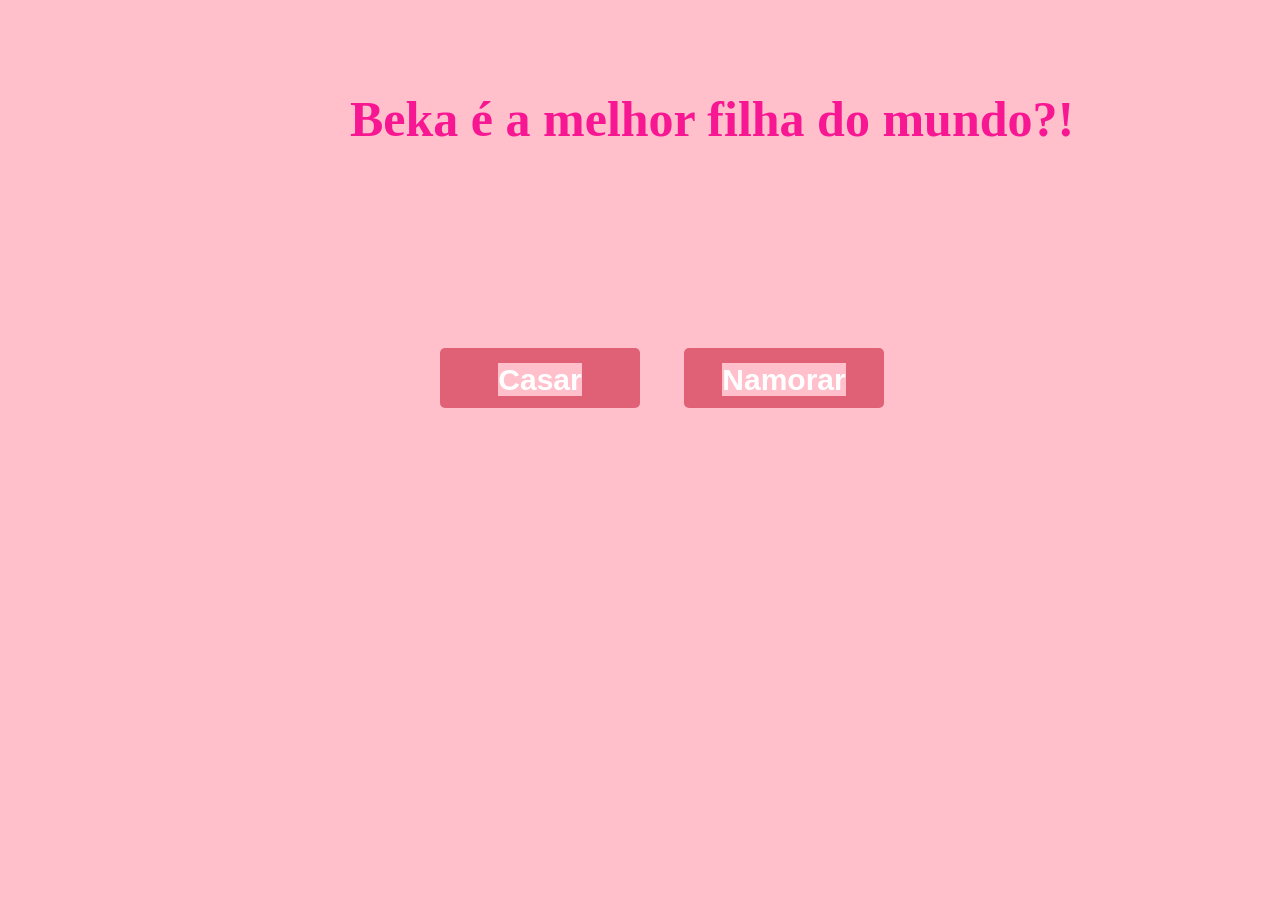
<file: index.html>
<!DOCTYPE html>
<html lang="pt-br">
<head>
    <meta charset="UTF-8">
    <meta name="viewport" content="width=device-width, initial-scale=1.0">
    <title>Beka</title>
    <link rel="stylesheet" href="styles.css">
</head>
<body>
    <h1>Beka é a melhor filha do mundo?!</h1>
    
    <button class="botao-beka">
        <a href="sim.html" target="simbeka">Casar</a>
    </button>
    
    <button class="botao-dois">
        <a href="nao.html" target="naobeka">Namorar</a>
    </button>

    <script src="script.js"></script>
</body>
</html>
</file>
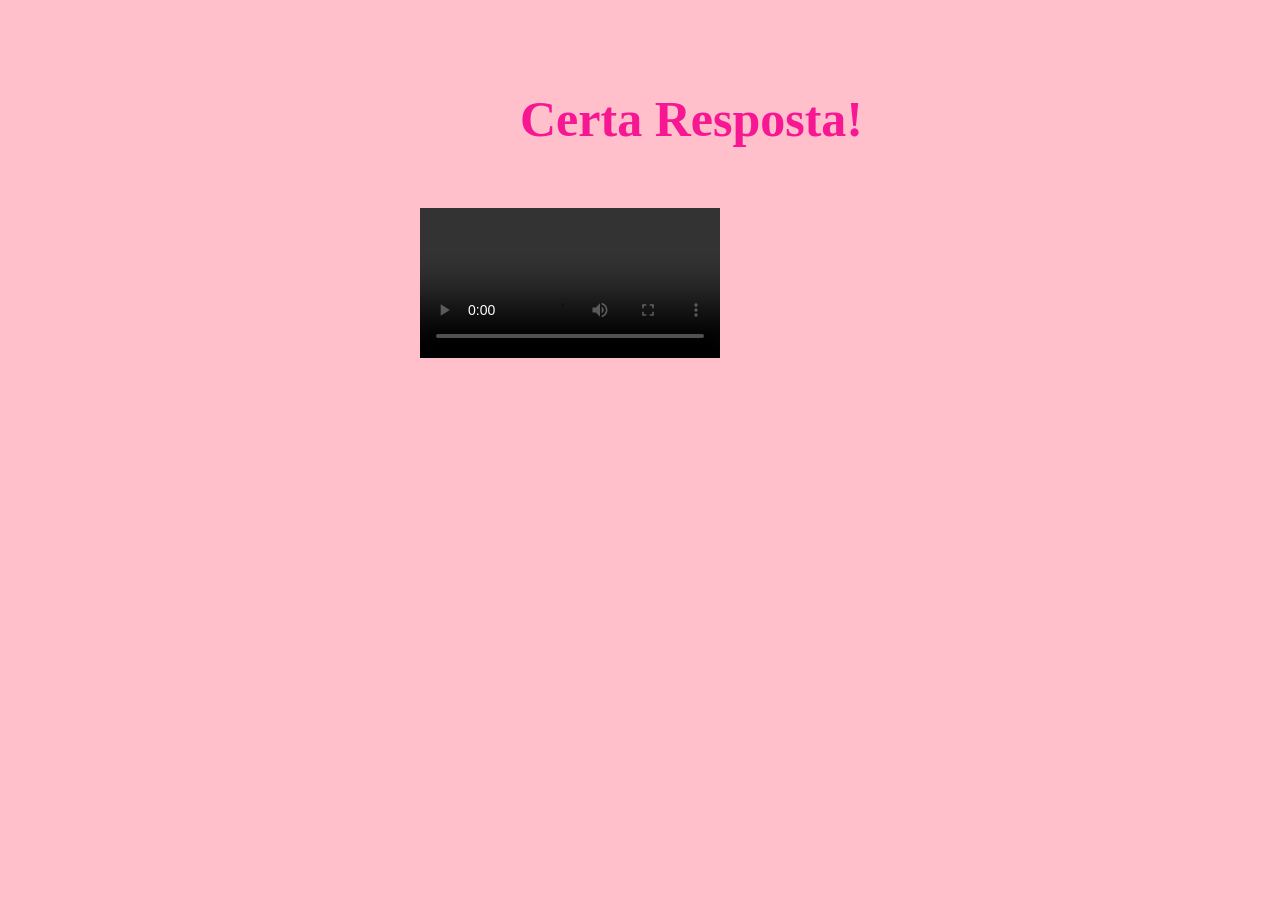
<file: sim.html>
<!DOCTYPE html>
<html lang="pt-br">
    <head>
        <meta charset="UTF-8">
        <meta name="viewport" content="width=device-width, initial-scale=1.0">
        <title>Beka</title>
        <link rel="stylesheet" href="styles2.css">
    </head>

    <body>
        <h1>
            Certa Resposta!
        </h1>

        <video src="Muito Bom - GIF_ mp4.mp4" controls> </video>
    </body>
</file>
<file: styles.css>
* {
    padding: 0;
    margin: 0;
    box-sizing: border-box;
    background-color: pink;
}

h1 {
    color: rgb(248, 23, 147);
    margin-top: 90px;
    margin-left: 350px;
    font-size: 50px;
}

.botao-beka {
    padding: 15px 30px;
    margin-top: 200px;
    margin-left: 440px;
    border: none;
    border-radius: 5px;
    cursor: pointer;
    font-size: 16px;
    text-align: center;
    height: 60px;
    width: 200px;
    background-color: rgb(224, 97, 118);
}

.botao-beka a {
    color: white;
    text-decoration: none;
    font-weight: bold;
    font-size: 30px;
}

.botao-dois {
    padding: 15px 30px;
    margin-top: 200px;
    margin-left: 40px;
    border: none;
    border-radius: 5px;
    cursor: pointer;
    font-size: 16px;
    text-align: center;
    height: 60px;
    width: 200px;
    background-color: rgb(224, 97, 118);
}

.botao-dois a {
    color: white;
    text-decoration: none;
    font-weight: bold;
    font-size: 30px;
}
</file>
<file: styles2.css>
* {
    padding: 0;
    margin: 0;
    box-sizing: border-box;
    background-color: pink;
}

h1 {
    color: rgb(248, 23, 147);
    margin-top: 90px;
    margin-left: 520px;
    font-size: 50px;
}

video{
    margin-top: 60px;
    margin-left: 420px;
}
</file>
